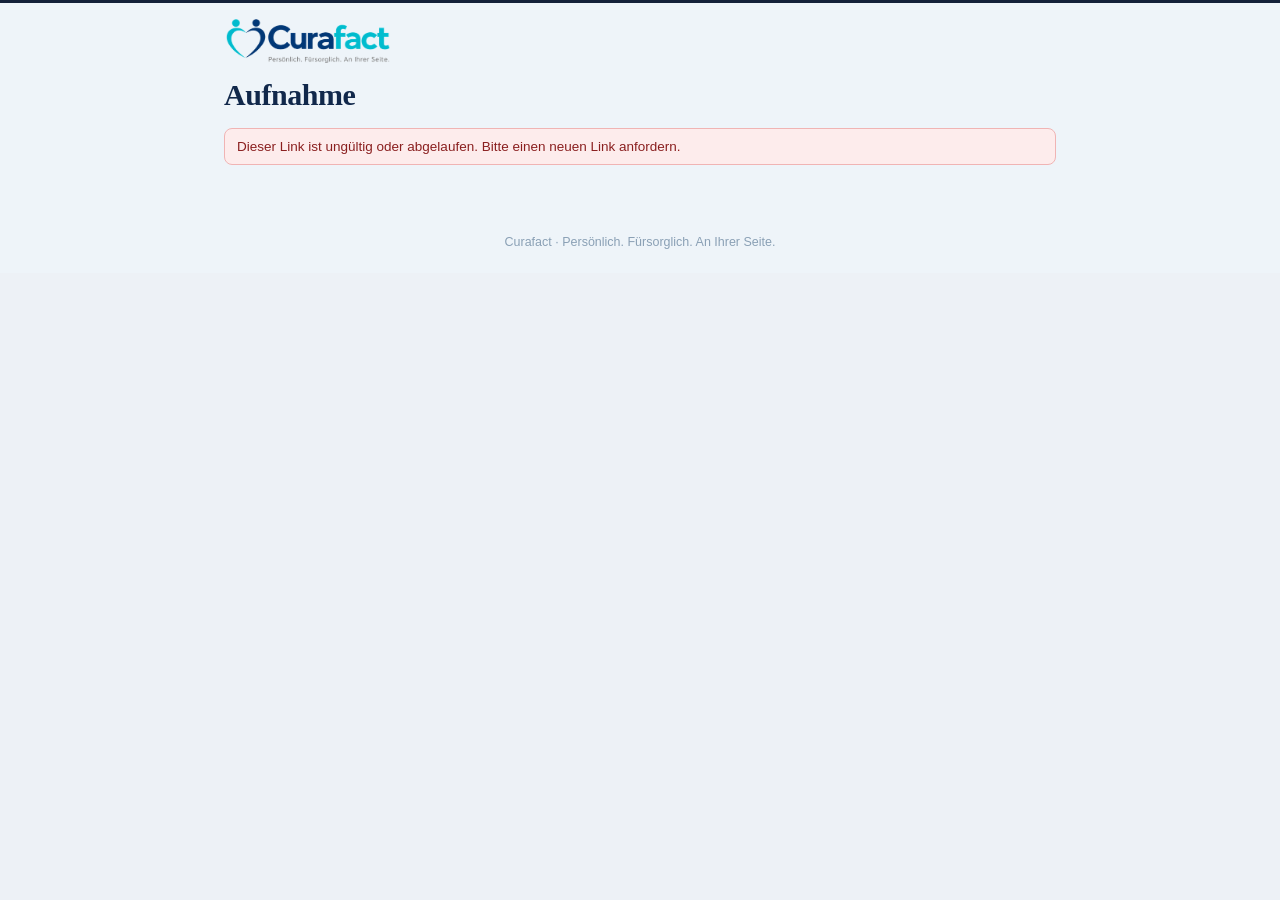
<file: intake.html>
<!doctype html><html lang="de"><head><meta charset="utf-8">
<meta name="viewport" content="width=device-width, initial-scale=1">
<title>Curafact – Aufnahme</title><link rel="stylesheet" href="cf.css?v=24"><style>.sammel .shareSlotBtn,.sammel .linkResult,.sammel #s5+p.mini{display:none!important}</style>
</head><body style="background:#eef4f9">
<div class="inBar"></div><div class="inHead"><img src="logo.png" alt="Curafact"></div>
<div class="inWrap">
  <h1 id="pageTitle">Aufnahme</h1>
  <p class="mini" id="pageSub" style="font-size:14.5px"></p>
  <div id="noSession" class="note noteBad hidden">Dieser Link ist ungültig oder abgelaufen. Bitte einen neuen Link anfordern.</div>

  <div id="mainForm" class="hidden">
    <p class="note hidden" id="sammelNote"></p>
    <p class="note hidden" id="prefillNote">Ein paar Angaben sind schon ausgefüllt – bitte prüfen und bei Bedarf korrigieren.</p>
    <div class="cfPanel kf" id="kfRoot">
      <div class="wizardSteps"><span data-jump="s1">1 Person</span><span data-jump="s2">2 Pflegegrad</span><span data-jump="s4">3 Pflegeperson</span><span data-jump="s5">4 Nachbarschaftshilfe</span><span data-jump="s6">5 Verhinderungspflege</span><span data-jump="s7">6 Notizen</span><span data-jump="s8">7 Unterschriften</span><span data-jump="s9">8 Berechnung</span></div>
      <h3 class="kfH" id="s1">1. Pflegebedürftige Person</h3><div id="boxPerson"></div>
      <div class="kfF" style="margin-top:10px"><label style="display:flex;gap:8px;align-items:center;font-size:14px;color:var(--text);font-weight:400"><input type="checkbox" id="rueckwirkend_beantragen"> Rückwirkend beantragen (rückwirkende Ansprüche prüfen und mit beantragen)</label></div>
      <h3 class="kfH" id="s2">2. Pflegegrad</h3><div id="boxPg"></div>
      <h3 class="kfH" id="s4">3. Pflegeperson <small>(gesetzliche Vertretung / bevollmächtigte Person, falls abweichend)</small></h3>
      <div class="kfF"><label style="display:flex;gap:8px;align-items:center;font-size:14px;color:var(--text);font-weight:400"><input type="checkbox" id="person_same_addr"> Gleiche Anschrift wie pflegebedürftige Person</label></div>
      <div id="boxPflegeperson" style="margin-top:8px"></div>
      <h3 class="kfH" id="s5">4. Nachbarschaftshilfe</h3>
      <p class="mini" style="margin-top:0">Trag ein, was du weißt. Möchte die Person es lieber selbst ausfüllen (inkl. eigener Unterschrift), erzeuge in der jeweiligen Person einen Link – deine Angaben werden übernommen und können dort noch korrigiert werden.</p>
      <div id="helperSlots"></div><div class="actions" style="margin-top:8px"><button type="button" id="addHelperSlotBtn">+ weitere Nachbarschaftshilfe</button></div>
      <h3 class="kfH" id="s6">5. Verhinderungspflege / Kurzzeitpflege <small>– je Jahr</small></h3><div id="boxVp"></div>
      <h3 class="kfH" id="s7">6. Zusätzliche Notizen / Informationen</h3>
      <div class="kfF"><textarea id="anmerkungen" rows="3" placeholder="z. B. Notizen vom Aufnahmebogen, Sonstiges, das wir wissen sollten (optional)"></textarea></div>
      <h3 class="kfH" id="s8">7. Unterschriften</h3>
      <div class="kfBox"><div class="kfBoxHead"><strong>Unterschrift pflegebedürftige Person / Pflegeperson</strong></div>
        <div class="sigFileRow"><button type="button" id="sigfilebtn_main">Datei wählen</button><input type="file" accept="image/*" id="sigfile_main" class="hidden"><span class="fileStatusStyle" id="sigfilestatus_main">Keine Datei ausgewählt</span></div>
        <img id="sigpreview_main" class="sigPreviewImg hidden"><div class="sigArea"><canvas id="sig_main"></canvas></div>
        <div class="sigbar"><button type="button" id="sigclear_main">Löschen</button></div></div>
      <div id="helperSigs"></div>
      <h3 class="kfH" id="s9">8. Berechnung</h3>
      <p class="mini" style="margin-top:0">Zeigt auf Basis der Angaben oben, was zukünftig laufend möglich ist und – falls gewünscht – was rückwirkend beantragt werden kann.</p>
      <div class="actions"><label style="display:flex;align-items:center"><input type="checkbox" id="calc_rueck">Rückwirkend</label><label style="display:flex;align-items:center"><input type="checkbox" id="calc_par" checked>Rechtsgrundlagen (§)</label><button type="button" id="calcShowBtn">Berechnung anzeigen</button></div>
      <div id="calcResult"></div>
    </div>
    <button type="button" class="primaryBtn" id="submitBtn">Absenden</button><div id="msg"></div>
  </div>

  <div id="helperForm" class="hidden">
    <div class="cfPanel kf">
      <h3 class="kfH">Angaben zur Nachbarschaftshilfe</h3>
      <p class="note hidden" id="helperPrefillNote">Ein paar Angaben sind schon ausgefüllt – bitte prüfen und bei Bedarf korrigieren.</p>
      <div class="kfGrid">
        <div class="kfF" style="grid-column:span 12"><label for="hilfe_name">Name, Vorname</label><input id="hilfe_name"></div>
        <div class="kfF" style="grid-column:span 12"><label for="hilfe_anschrift">Anschrift (Straße, PLZ, Ort)</label><input id="hilfe_anschrift"></div>
        <div class="kfF" style="grid-column:span 6"><label for="hilfe_geburtsdatum">Geburtsdatum (TT.MM.JJJJ)</label><input id="hilfe_geburtsdatum" class="dt" inputmode="numeric" placeholder="TT.MM.JJJJ"></div>
        <div class="kfF" style="grid-column:span 6"><label for="hilfe_telefon">Telefon</label><input id="hilfe_telefon" type="tel"></div>
      </div>
      <h3 class="kfH">Unterschrift</h3>
      <div class="kfBox"><div class="sigFileRow"><button type="button" id="sigfilebtn_helper">Datei wählen</button><input type="file" accept="image/*" id="sigfile_helper" class="hidden"><span class="fileStatusStyle" id="sigfilestatus_helper">Keine Datei ausgewählt</span></div>
        <img id="sigpreview_helper" class="sigPreviewImg hidden"><div class="sigArea"><canvas id="sig_helper"></canvas></div><div class="sigbar"><button type="button" id="sigclear_helper">Löschen</button></div></div>
    </div>
    <button type="button" class="primaryBtn" id="submitHelperBtn">Absenden</button><div id="msgHelper"></div>
  </div>
</div>
<div class="cffoot">Curafact · Persönlich. Fürsorglich. An Ihrer Seite.</div>

<script src="kfc.js?v=4"></script><script src="cf-calc.js?v=20"></script><script src="cf-form.js?v=18"></script><script src="cf-sigpad.js?v=1"></script><script src="cf-sig.js?v=17"></script>
<script>
var API='https://nhxofktmsawvjrzngzft.supabase.co/functions/v1',KEY='sb_publishable_lqh2IU2DmT0NRQssFY3R3w_gnKvMRbK';
if(/[?&]embed=1/.test(location.search))document.documentElement.classList.add('embed');
var params=new URLSearchParams(location.search),ROLE=params.get('role')||'main',SESSION=params.get('s')||'',LABEL=params.get('l')||'',HKEY=params.get('k')||'',HIDX=parseInt(params.get('h'))||1;
function $(id){return document.getElementById(id)}
var esc=CFC.esc;
/* ISO (JJJJ-MM-TT) -> TT.MM.JJJJ; alles andere unverändert */
function toDe(v){var m=String(v||'').match(/^(\d{4})-(\d{2})-(\d{2})$/);return m?m[3]+'.'+m[2]+'.'+m[1]:String(v||'')}
function dtFeld(id,label,wert,span){return '<div class="kfF" style="grid-column:span '+span+'"><label for="'+id+'">'+label+'</label><input id="'+id+'" class="dt" inputmode="numeric" placeholder="TT.MM.JJJJ" value="'+esc(wert||'')+'"></div>'}
/* Datumsfelder beim Verlassen prüfen und vollständig ausschreiben (z. B. 5.3.52 -> 05.03.1952 wird NICHT geraten: zweistellige Jahre -> 20xx) */
document.addEventListener('focusout',function(e){
  var el=e.target;if(!el.classList||!el.classList.contains('dt'))return;
  var t=el.value.trim();if(!t){el.classList.remove('ungueltig');return}
  var d=KFC.parse(t,false);
  if(d&&/^\d{1,2}\.\d{1,2}\.\d{4}$/.test(t.replace(/[\/\-]/g,'.'))){el.value=KFC.fmt(d);el.classList.remove('ungueltig')}
  else if(d){el.value=KFC.fmt(d);el.classList.remove('ungueltig')}
  else el.classList.add('ungueltig');
});
/* Pflegegrad-Datumsfelder: nur prüfen und markieren (Monat/Jahr bleibt wie eingegeben) */
document.addEventListener('focusout',function(e){
  var el=e.target;if(!el.classList)return;
  if(!(el.id==='kf_pg_seit'||el.id==='kf_pg_bis'||el.classList.contains('kfPgFVon')||el.classList.contains('kfPgFBis')))return;
  var t=el.value.trim();if(!t){el.classList.remove('ungueltig');return}
  if(KFC.parse(t,false))el.classList.remove('ungueltig');else el.classList.add('ungueltig');
});
/* Punkte-Automatik für alle Datumsfelder: siehe kfc.js (KFC.datumPunkte) */
function setzeSeite(titel,sub){$('pageTitle').textContent=titel;$('pageSub').textContent=sub||''}

/* ---------- Nachbarschaftshilfe ---------- */
var helperSigs={},helperCount=0;
function shareOrCopy(url,btn){
  if(navigator.share)navigator.share({title:'Curafact Nachbarschaftshilfe',text:'Bitte kurz prüfen, ergänzen und unterschreiben:',url:url}).catch(function(){});
  else if(navigator.clipboard)navigator.clipboard.writeText(url).then(function(){btn.textContent='Kopiert!';setTimeout(function(){btn.textContent='Teilen'},1500)});
}
function addHelperSlot(pre){
  pre=pre||{};helperCount++;var n=helperCount;
  var slot=document.createElement('div');slot.className='helperSlot';slot.dataset.n=n;
  slot.innerHTML='<div class="slotHead"><strong>'+n+'. Nachbarschaftshilfe</strong>'+(n>1?'<button type="button" class="kfX removeSlotBtn" title="Entfernen">&times;</button>':'')+'</div>'+
    '<div class="kfGrid"><div class="kfF" style="grid-column:span 12"><label>Name, Vorname</label><input id="h'+n+'_name" value="'+esc(pre.name||'')+'"></div>'+
    '<div class="kfF" style="grid-column:span 12"><label>Anschrift (Straße, PLZ, Ort)</label><input id="h'+n+'_anschrift" value="'+esc(pre.anschrift||'')+'"></div>'+
    dtFeld('h'+n+'_geburtsdatum','Geburtsdatum (TT.MM.JJJJ)',toDe(pre.geburtsdatum),6)+
    '<div class="kfF" style="grid-column:span 6"><label>Telefon</label><input id="h'+n+'_telefon" type="tel" value="'+esc(pre.telefon||'')+'"></div></div>'+
    '<div style="margin-top:12px"><button type="button" class="shareSlotBtn">Link an diese Person senden (mit meinen Angaben vorausgefüllt)</button></div><div class="linkResult" id="linkresult_h'+n+'"></div><div class="note hidden helperOk" style="margin-top:8px"></div>';
  var sigHtml='<div class="sigArea" style="margin-top:12px">'+'<div class="sigFileRow" style="margin-top:6px"><button type="button" id="sigfilebtn_h'+n+'">Datei wählen</button><input type="file" accept="image/*" id="sigfile_h'+n+'" class="hidden"><span class="fileStatusStyle" id="sigfilestatus_h'+n+'">Keine Datei ausgewählt</span></div>'+'<img id="sigpreview_h'+n+'" class="sigPreviewImg hidden"><canvas id="sig_h'+n+'"></canvas><div class="sigbar"><button type="button" id="sigclear_h'+n+'">Löschen</button></div></div>';
  var sigBox=document.createElement('div');sigBox.className='kfBox';sigBox.dataset.n=n;
  sigBox.innerHTML='<div class="kfBoxHead"><strong>Unterschrift '+n+'. Nachbarschaftshilfe</strong></div>'+sigHtml;
  $('helperSigs').appendChild(sigBox);
  $('helperSlots').appendChild(slot);
  helperSigs[n]=setupSigInput('h'+n);
  if(pre.sig_dataurl)helperSigs[n].setDataUrl(pre.sig_dataurl);
  var rm=slot.querySelector('.removeSlotBtn');if(rm)rm.onclick=function(){slot.remove();sigBox.remove();delete helperSigs[n]};
  slot.querySelector('.shareSlotBtn').onclick=function(){
    var mainName=($('f_pflege_name').value||'').trim();
    var url=location.origin+location.pathname+'?role=helper&s='+encodeURIComponent(SESSION)+(HKEY?'&k='+encodeURIComponent(HKEY):'')+'&h='+n+'&l='+encodeURIComponent('Nachbarschaftshilfe'+(mainName?(' für '+mainName):''))+
      '&pn='+encodeURIComponent($('h'+n+'_name').value)+'&pa='+encodeURIComponent($('h'+n+'_anschrift').value)+'&pg='+encodeURIComponent($('h'+n+'_geburtsdatum').value)+'&pt='+encodeURIComponent($('h'+n+'_telefon').value);
    var box=$('linkresult_h'+n);
    box.innerHTML='<div class="linkbox">'+esc(url)+'</div><div class="actions"><button type="button" class="primaryBtn shareBtn">Teilen</button><button type="button" class="copyBtn">Kopieren</button></div>';
    box.querySelector('.shareBtn').onclick=function(e){shareOrCopy(url,e.target)};
    box.querySelector('.copyBtn').onclick=function(e){if(navigator.clipboard)navigator.clipboard.writeText(url);e.target.textContent='Kopiert!';setTimeout(function(){e.target.textContent='Kopieren'},1500)};
    starteHelferPolling();
  };
}

/* ---------- Angaben der Nachbarschaftshilfen live übernehmen ---------- */
var helperStand={},pollTimer=null;
async function pruefeHelfer(){
  if(document.hidden||!SESSION||SAMMEL)return;
  try{
    var res=await fetch(API+'/studio-api',{method:'POST',headers:{'Content-Type':'application/json',apikey:KEY},body:JSON.stringify({action:'intake_session_get',session:SESSION,k:HKEY,helpers:true})});
    var r=await res.json();if(!r.ok||!r.helpers)return;
    r.helpers.forEach(function(h){
      var n=Math.max(1,parseInt(h.index)||1);
      if(helperStand[n]===h.submitted_at)return;
      while(helperCount<n)addHelperSlot();
      var slot=document.querySelector('.helperSlot[data-n="'+n+'"]');if(!slot)return;
      helperStand[n]=h.submitted_at;
      var d=h.data||{};
      function setze(id,v){var e=$(id);if(e&&v!==undefined&&v!==null&&String(v)!=='')e.value=v}
      setze('h'+n+'_name',d.hilfe_name);setze('h'+n+'_anschrift',d.hilfe_anschrift);setze('h'+n+'_geburtsdatum',toDe(d.hilfe_geburtsdatum));setze('h'+n+'_telefon',d.hilfe_telefon);
      if(h.dataurl&&helperSigs[n])helperSigs[n].setDataUrl(h.dataurl);
      var ok=slot.querySelector('.helperOk');ok.textContent='✓ Von der Person selbst ausgefüllt und unterschrieben'+(h.submitted_at?(' ('+new Date(h.submitted_at).toLocaleTimeString('de-DE',{hour:'2-digit',minute:'2-digit'})+' Uhr)'):'')+'.';ok.classList.remove('hidden');
    });
  }catch(e){}
}
function starteHelferPolling(){if(!pollTimer){pollTimer=setInterval(pruefeHelfer,6000)}pruefeHelfer()}

/* ---------- Absenden ---------- */
async function senden(body){
  var res=await fetch(API+'/submit',{method:'POST',headers:{'Content-Type':'application/json'},body:JSON.stringify(body)});
  var j=null;try{j=await res.json()}catch(e){j={ok:false}}
  return {ok:res.ok&&j&&j.ok,status:res.status,neu_session:j&&j.neu_session,anzahl:j&&j.anzahl,message:j&&j.message};
}
var vorbelegung={};
function sammle(){
  var root=$('kfRoot'),data=CFForm.collect(root,vorbelegung);
  data.rueckwirkend_beantragen=$('rueckwirkend_beantragen').checked;
  data.person_same_addr=$('person_same_addr').checked;
  data.anmerkungen=$('anmerkungen').value;
  data.nachbarschaftshilfen=[];
  Object.keys(helperSigs).forEach(function(n){
    var nm=$('h'+n+'_name');if(!nm)return;
    data.nachbarschaftshilfen.push({index:+n,hilfe_name:nm.value,hilfe_anschrift:$('h'+n+'_anschrift').value,hilfe_geburtsdatum:$('h'+n+'_geburtsdatum').value,hilfe_telefon:$('h'+n+'_telefon').value,hilfe_sig_dataurl:helperSigs[n].getDataUrl()});
  });
  data.nachbarschaftshilfen=data.nachbarschaftshilfen.filter(function(h){return h.hilfe_name.trim()||h.hilfe_anschrift.trim()||h.hilfe_sig_dataurl});
  ['pflege_sig_dataurl'].forEach(function(k){delete data[k]});
  return data;
}

/* Zwischenstand automatisch sichern (Entwurf): nichts geht verloren, wenn die Seite zugeht; ein abgeschicktes Formular wird nie überschrieben */
var abgeschickt=false,entwurfTimer=null,entwurfLetzter='',SAMMEL=false;
function entwurfPlanen(){
  if(abgeschickt||!SESSION||SAMMEL)return;
  clearTimeout(entwurfTimer);
  entwurfTimer=setTimeout(async function(){
    try{
      if(abgeschickt||!$('f_pflege_name'))return;
      var d=sammle(),sig=window.mainSig?window.mainSig.getDataUrl():'';
      var hat=(d.pflege_name||'').trim()||(d.pflege_anschrift||'').trim()||(d.pflege_kvnr||'').trim();
      if(!hat)return;
      var stand=JSON.stringify([d,sig.length]);
      if(stand===entwurfLetzter)return;
      var r=await senden({type:'intake',session:SESSION,role:'main',data:d,dataurl:sig,draft:true});
      if(r.ok&&!abgeschickt){entwurfLetzter=stand;var m=$('msg');if(m&&!m.textContent)m.textContent='Zwischenstand gespeichert.';setTimeout(function(){var m2=$('msg');if(m2&&m2.textContent==='Zwischenstand gespeichert.')m2.textContent=''},2500)}
    }catch(e){}
  },7000);
}
function startMain(){
  $('mainForm').classList.remove('hidden');
  ['input','change','pointerup'].forEach(function(ev){$('mainForm').addEventListener(ev,entwurfPlanen)});
  setzeSeite(LABEL?('Aufnahme – '+LABEL):'Aufnahme','Bitte die Felder ausfüllen, die du zum jetzigen Zeitpunkt weißt – der Rest kann leer bleiben.');
  var d={};
  $('boxPerson').innerHTML='<div class="kfGrid">'+
    '<div class="kfF" style="grid-column:span 8"><label for="f_pflege_name">Name, Vorname</label><input id="f_pflege_name"></div>'+dtFeld('f_pflege_geburtsdatum','Geburtsdatum (TT.MM.JJJJ)','',4)+
    '<div class="kfF" style="grid-column:span 8"><label for="f_pflege_anschrift">Anschrift (Straße, PLZ, Ort)</label><input id="f_pflege_anschrift"></div><div class="kfF" style="grid-column:span 4"><label for="f_pflege_telefon">Telefon</label><input id="f_pflege_telefon" type="tel"></div>'+
    '<div class="kfF" style="grid-column:span 6"><label for="f_pflege_kasse">Pflegekasse</label><input id="f_pflege_kasse"></div><div class="kfF" style="grid-column:span 6"><label for="f_pflege_kvnr">Versichertennummer</label><input id="f_pflege_kvnr"></div></div>';
  $('boxPflegeperson').innerHTML='<div class="kfGrid">'+
    '<div class="kfF" style="grid-column:span 6"><label for="f_person_name">Name, Vorname</label><input id="f_person_name"></div>'+dtFeld('f_person_geburtsdatum','Geburtsdatum (TT.MM.JJJJ)','',6)+
    '<div class="kfF" style="grid-column:span 8"><label for="f_person_anschrift">Anschrift (Straße, PLZ, Ort)</label><input id="f_person_anschrift"></div><div class="kfF" style="grid-column:span 4"><label for="f_person_verhaeltnis">Verhältnis (z. B. Ehefrau, Sohn)</label><input id="f_person_verhaeltnis"></div></div>';
  baueAbschnitte(d);
  window.mainSig=setupSigInput('main');
  addHelperSlot();
  $('addHelperSlotBtn').onclick=function(){addHelperSlot()};
  $('person_same_addr').onchange=function(e){var a=$('f_person_anschrift');if(e.target.checked){a.value=$('f_pflege_anschrift').value;a.disabled=true}else a.disabled=false};
  $('f_pflege_anschrift').addEventListener('input',function(){if($('person_same_addr').checked)$('f_person_anschrift').value=this.value});
  document.querySelectorAll('.wizardSteps [data-jump]').forEach(function(s){s.onclick=function(){var t=$(s.dataset.jump);if(t)t.scrollIntoView({behavior:'smooth',block:'start'})}});
  $('calcShowBtn').onclick=function(){var d2=sammle();$('calcResult').innerHTML=CFC.nachweisHtml(d2,$('calc_rueck').checked,$('calc_par').checked)};
  $('submitBtn').onclick=async function(){
    var msg=$('msg');
    if(!$('f_pflege_name').value.trim()){msg.textContent='Bitte mindestens den Namen eintragen.';return}
    if(!SESSION){msg.textContent='Ungültiger Link (keine Sitzung).';return}
    var bad=document.querySelector('input.ungueltig');if(bad&&!confirm('Ein Datum sieht ungültig aus ('+(bad.value||'leer')+'). Wirklich so senden? Bei „Abbrechen“ kannst du es noch korrigieren.'))return;
    msg.textContent='Wird gesendet …';$('submitBtn').disabled=true;
    var r=await senden({type:'intake',session:SESSION,role:'main',data:sammle(),dataurl:window.mainSig.getDataUrl()}).catch(function(){return {ok:false,status:0}});
    if(r.ok&&r.neu_session){abgeschickt=true;sammelErfolg(r.anzahl,($('f_pflege_name').value||'').trim())}
    else if(r.ok){abgeschickt=true;msg.textContent='Danke! Die Angaben wurden übertragen. Dieses Fenster kann geschlossen werden.'}
    else{msg.textContent=(r.message&&r.status>=400&&r.status!==500?r.message+' ':'')+'Fehler beim Senden ('+r.status+'). '+(r.status===410||r.status===429?'':'Bitte noch einmal versuchen.');$('submitBtn').disabled=!!(r.status===410||r.status===429)}
  };
}
/* ---------- Sammel-Link: mehrere Personen über denselben Link ---------- */
function sammelErfolg(anzahl,name){
  var n=0;try{n=parseInt(sessionStorage.getItem('cf_sammel_'+SESSION))||0}catch(e){}
  n=Math.max(n+1,anzahl||0);try{sessionStorage.setItem('cf_sammel_'+SESSION,String(n))}catch(e){}
  var main=$('mainForm');
  main.innerHTML='<div class="kfBox" style="text-align:center;padding:26px 18px"><h2 style="margin:0 0 8px">Gespeichert ✓</h2>'+
    '<p style="margin:0 0 6px">'+(name?('<b>'+esc(name)+'</b> wurde gespeichert.'):'Die Angaben wurden gespeichert.')+'</p>'+
    '<p class="mini" style="margin:0 0 18px">Bisher erfasst mit diesem Link: '+n+'</p>'+
    '<div class="actions" style="justify-content:center"><button type="button" class="primaryBtn" id="sammelNext">Nächste Person erfassen</button></div>'+
    '<p class="mini" style="margin:16px 0 0">Bist du fertig? Dann kannst du dieses Fenster einfach schließen.</p></div>';
  $('sammelNext').onclick=function(){location.replace(location.href.split('#')[0])};
  window.scrollTo(0,0);
}
function sammelAktiv(abgelaufen){
  SAMMEL=true;document.documentElement.classList.add('sammel');
  var n=0;try{n=parseInt(sessionStorage.getItem('cf_sammel_'+SESSION))||0}catch(e){}
  var note=$('sammelNote');
  if(abgelaufen){note.textContent='Dieser Sammel-Link ist abgelaufen. Bitte einen neuen Link anfordern.';note.classList.remove('hidden');$('submitBtn').disabled=true;return}
  note.textContent='Sammel-Link: Nach dem Absenden kannst du direkt die nächste Person erfassen'+(n?(' (bisher '+n+' erfasst)'):'')+'.';
  note.classList.remove('hidden');
}
function baueAbschnitte(d){
  var pg=CFForm.pflegegradHtml(d);
  $('boxPg').innerHTML=pg.html;$('boxVp').innerHTML=CFForm.vpHtml(d);
  CFForm.bind($('kfRoot'));
}
function fuelle(c){
  /* Vorbelegung aus Studio/Web (bestehender Kunde) */
  var map={pflege_name:c.pflege_name,pflege_anschrift:c.pflege_anschrift,pflege_geburtsdatum:toDe(c.pflege_geburtsdatum),pflege_kvnr:c.pflege_kvnr,pflege_kasse:c.pflege_kasse,pflege_telefon:c.pflege_telefon,person_name:c.person_name,person_anschrift:c.person_anschrift,person_geburtsdatum:toDe(c.person_geburtsdatum),person_verhaeltnis:c.person_verhaeltnis};
  Object.keys(map).forEach(function(k){if(map[k]&&$('f_'+k))$('f_'+k).value=map[k]});
  var pgs=(Array.isArray(c.pflegegrade)?c.pflegegrade:(Array.isArray(c.pflegegrad)?c.pflegegrad:[])).map(function(p){return {stufe:p.stufe,von:toDe(p.von),bis:toDe(p.bis),fortlaufend:!!p.fortlaufend,entlastung_genommen:!!p.entlastung_genommen}});
  vorbelegung={pflegegrade:pgs,entlastung_jahre:c.entlastung_jahre||{},verhinderungspflege:Array.isArray(c.verhinderungspflege)?c.verhinderungspflege:[]};
  if(pgs.length||Object.keys(vorbelegung.entlastung_jahre).length||vorbelegung.verhinderungspflege.length)baueAbschnitte(vorbelegung);
  if(Array.isArray(c.nachbarschaftshilfen)&&c.nachbarschaftshilfen.length){
    $('helperSlots').innerHTML='';helperCount=0;helperSigs={};
    c.nachbarschaftshilfen.forEach(function(h){addHelperSlot({name:h.name||h.hilfe_name,anschrift:h.anschrift||h.hilfe_anschrift,geburtsdatum:h.geburtsdatum||h.hilfe_geburtsdatum,telefon:h.telefon||h.hilfe_telefon,sig_dataurl:h.sig_dataurl||h.hilfe_sig_dataurl})});
  }
  if(c.pflege_sig_dataurl&&window.mainSig)window.mainSig.setDataUrl(c.pflege_sig_dataurl);
  $('prefillNote').classList.remove('hidden');
}

/* ---------- Helfer-Rolle ---------- */
function startHelper(){
  $('helperForm').classList.remove('hidden');
  setzeSeite('Nachbarschaftshilfe – Angaben',LABEL||'Bitte deine Daten eintragen und unterschreiben.');
  var pn=params.get('pn')||'',pa=params.get('pa')||'',pg=params.get('pg')||'',pt=params.get('pt')||'';
  if(pn||pa||pg||pt){$('hilfe_name').value=pn;$('hilfe_anschrift').value=pa;$('hilfe_geburtsdatum').value=toDe(pg);$('hilfe_telefon').value=pt;$('helperPrefillNote').classList.remove('hidden')}
  var sig=setupSigInput('helper');
  $('submitHelperBtn').onclick=async function(){
    var msg=$('msgHelper');
    if(!$('hilfe_name').value.trim()){msg.textContent='Bitte mindestens den Namen eintragen.';return}
    if(!sig.hasFn()){msg.textContent='Bitte unterschreiben oder eine Datei wählen.';return}
    msg.textContent='Wird gesendet …';$('submitHelperBtn').disabled=true;
    var data={hilfe_name:$('hilfe_name').value,hilfe_anschrift:$('hilfe_anschrift').value,hilfe_geburtsdatum:$('hilfe_geburtsdatum').value,hilfe_telefon:$('hilfe_telefon').value};
    var r=await senden({type:'intake',session:SESSION,role:'helper',index:HIDX,data:data,dataurl:sig.getDataUrl()}).catch(function(){return {ok:false,status:0}});
    if(r.ok)msg.textContent='Danke! Deine Angaben wurden übertragen. Dieses Fenster kann geschlossen werden.';
    else{msg.textContent='Fehler beim Senden ('+r.status+').';$('submitHelperBtn').disabled=false}
  };
}

/* ---------- Start ---------- */
(async function(){
  if(!SESSION){$('noSession').classList.remove('hidden');return}
  if(ROLE==='helper'){startHelper();return}
  startMain();
  /* Vorbelegung aus dem Rechner der Web-Ansicht (nur im eingebetteten Formular, einmalig) */
  if(document.documentElement.classList.contains('embed')){
    try{
      var vb=sessionStorage.getItem('cf_vorbelegung');sessionStorage.removeItem('cf_vorbelegung');
      if(vb){fuelle(JSON.parse(vb));$('prefillNote').textContent='Aus dem Rechner übernommen: Pflegegrade, Zeiträume und Verhinderungspflege. Bitte die übrigen Angaben ergänzen.';$('rueckwirkend_beantragen').checked=true}
    }catch(e){}
  }
  starteHelferPolling();
  try{
    var res=await fetch(API+'/studio-api',{method:'POST',headers:{'Content-Type':'application/json',apikey:KEY},body:JSON.stringify({action:'intake_session_get',session:SESSION,k:HKEY})});
    var r=await res.json();
    if(r.ok&&r.mehrfach)sammelAktiv(r.mehrfach_abgelaufen);
    if(r.ok&&r.customer)fuelle(r.customer);
    else if(res.status===404){$('mainForm').classList.add('hidden');$('noSession').classList.remove('hidden')}
  }catch(e){}
})();
</script></body></html>
</file>
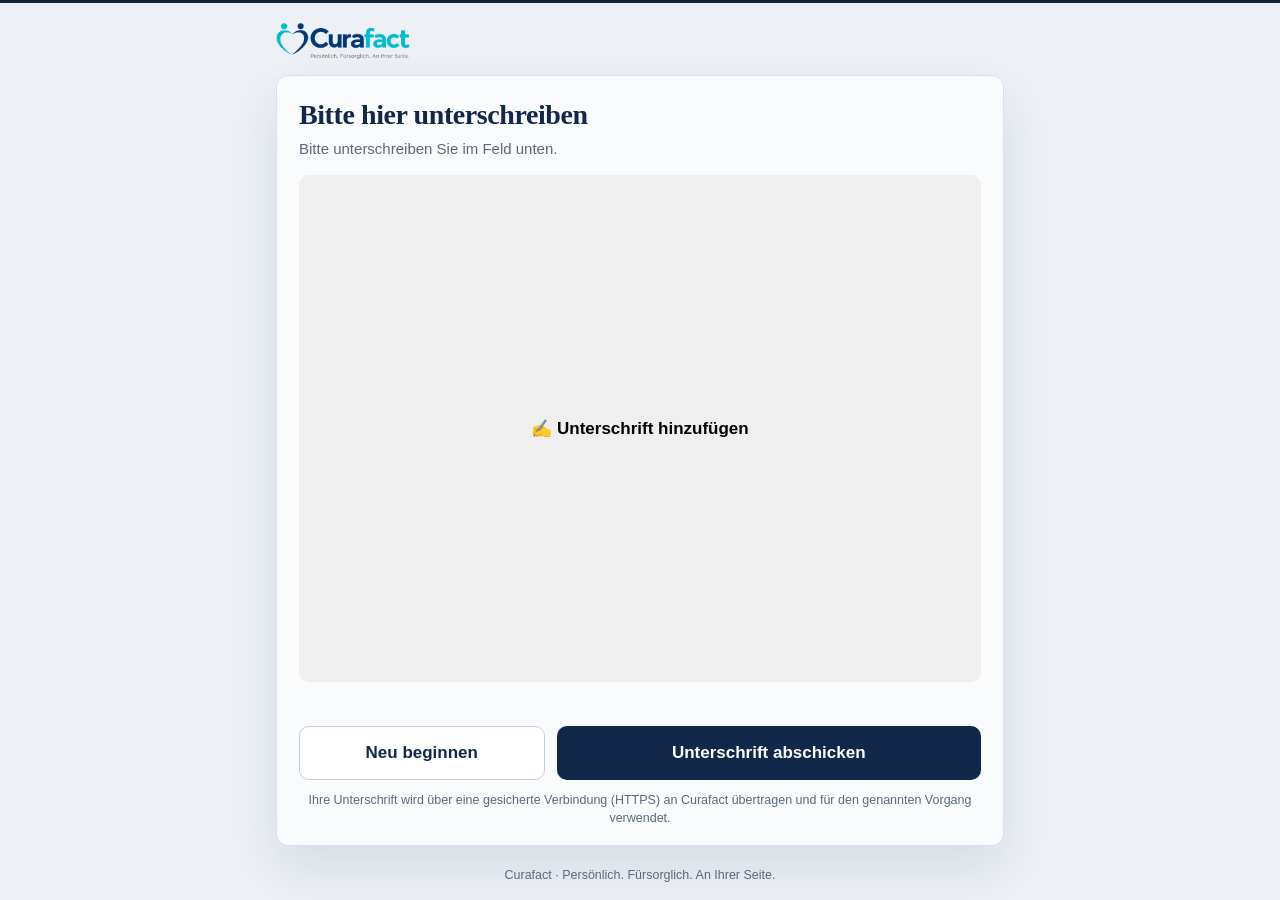
<file: unterschrift.html>
<!doctype html><html lang="de"><head><meta charset="utf-8">
<meta name="viewport" content="width=device-width, initial-scale=1, maximum-scale=1, user-scalable=no, viewport-fit=cover">
<meta name="theme-color" content="#16A9BA">
<title>Unterschrift – Curafact</title>
<style>
:root{--blue:#0E4A8B;--navy:#0F3F7A;--cyan:#16A9BA;--text:#16324f;--muted:#66788a;--line:#dbe7f0;--ok:#1a7f37}
*{box-sizing:border-box;-webkit-tap-highlight-color:transparent}
html,body{margin:0;min-height:100%;background:#eef4f9;color:var(--text);font-family:-apple-system,BlinkMacSystemFont,"SF Pro Text","Helvetica Neue",Arial,sans-serif;-webkit-text-size-adjust:100%}
body{display:flex;flex-direction:column;min-height:100vh;min-height:100dvh}
.bar0{height:6px;background:var(--cyan);flex:none}
.top{display:flex;align-items:center;justify-content:center;padding:18px 16px 6px;flex:none}
.top img{height:38px;width:auto;display:block}
main{flex:1;display:flex;flex-direction:column;width:100%;max-width:760px;margin:0 auto;padding:8px 16px 16px;min-height:0}
.card{background:#fff;border:1px solid var(--line);border-radius:22px;box-shadow:0 18px 46px rgba(14,74,139,.12);padding:22px 22px 18px;display:flex;flex-direction:column;flex:1;min-height:0}
h1{margin:0;font-size:24px;line-height:1.2;color:var(--navy);letter-spacing:-.01em}
.for{margin:6px 0 16px;color:var(--muted);font-size:15px;line-height:1.4}
.for b{color:var(--text)}
.pad{position:relative;flex:1;min-height:210px;max-height:620px;border:1.5px solid #c9d9e8;border-radius:16px;background:#fff;overflow:hidden;touch-action:none;box-shadow:inset 0 1px 3px rgba(14,74,139,.06)}
.pad canvas{position:absolute;inset:0;width:100%;height:100%;display:block;touch-action:none;cursor:crosshair}
.guide{position:absolute;left:22px;right:22px;bottom:34%;border-bottom:1.5px dashed #b6c8da;pointer-events:none}
.guide span{position:absolute;left:0;bottom:4px;font-size:22px;color:#9db3c9;line-height:1}
.hint{position:absolute;left:0;right:0;top:calc(66% + 12px);text-align:center;color:#9db3c9;font-size:14px;pointer-events:none;transition:opacity .2s}
.pad.has .hint,.pad.has .guide span{opacity:0}
#msg{min-height:22px;margin:12px 2px 0;font-size:14px;font-weight:600;color:var(--muted);text-align:center}
#msg.err{color:#b3261e}
.actions{display:flex;gap:12px;margin-top:10px}
button{font:inherit;border:0;border-radius:14px;padding:16px 18px;font-size:17px;font-weight:700;cursor:pointer;flex:1;transition:transform .05s,opacity .2s}
button:active{transform:scale(.98)}
button:disabled{opacity:.5;cursor:default}
.ghost{background:#f1f6fb;color:var(--blue);border:1.5px solid var(--line);flex:0 0 36%}
.primary{background:linear-gradient(180deg,#1659a5,#0E4A8B);color:#fff;box-shadow:0 8px 20px rgba(14,74,139,.28)}
.legal{margin:12px 4px 0;font-size:12.5px;line-height:1.4;color:var(--muted);text-align:center}
footer{flex:none;text-align:center;padding:6px 16px 18px;color:#8aa0b5;font-size:12.5px}
.done{display:none;text-align:center;padding:40px 10px 30px}
.done .ico{width:84px;height:84px;border-radius:50%;background:#e8f7ee;color:var(--ok);display:flex;align-items:center;justify-content:center;margin:0 auto 18px;font-size:46px;font-weight:800}
.done h2{margin:0 0 8px;font-size:26px;color:var(--navy)}
.done p{margin:0;color:var(--muted);font-size:16px;line-height:1.5}
.form{display:flex;flex-direction:column;flex:1;min-height:0}.finished .form{display:none}.finished .done{display:block}
@media (max-height:520px) and (orientation:landscape){.top{padding:8px 16px 2px}.top img{height:26px}h1{font-size:19px}.for{margin:2px 0 8px;font-size:13px}.card{padding:12px 16px}.pad{min-height:120px}.hint{display:none}button{padding:11px 14px;font-size:15px}.legal{display:none}footer{display:none}}
</style></head><body>
<div class="bar0"></div>
<div class="top"><img src="[data-uri]" alt="Curafact"></div>
<main><div class="card" id="card">
 <div class="form">
  <h1>Bitte hier unterschreiben</h1>
  <p class="for" id="lbl">Bitte unterschreiben Sie im Feld unten.</p>
  <div class="pad" id="pad" style="display:none"><canvas id="c"></canvas><div class="guide"><span>✕</span></div><div class="hint">Mit dem Finger oder einem Stift unterschreiben</div></div>
  <button type="button" class="sigOpenBtn" id="sigBtn">✍ Unterschrift hinzufügen</button>
  <div id="sigPrevBox" style="display:none;margin-top:10px;background:#fff;border:1.5px solid #c9d9e8;border-radius:14px;padding:10px;text-align:center"><img id="sigPrev" alt="Ihre Unterschrift" style="max-width:100%;max-height:150px"></div>
  <div id="msg" role="status" aria-live="polite"></div>
  <div class="actions"><button id="clearBtn" class="ghost" type="button">Neu beginnen</button><button id="okBtn" class="primary" type="button">Unterschrift abschicken</button></div>
  <p class="legal">Ihre Unterschrift wird über eine gesicherte Verbindung (HTTPS) an Curafact übertragen und für den genannten Vorgang verwendet.</p>
 </div>
 <div class="done" role="status"><div class="ico">✓</div><h2>Vielen Dank!</h2><p>Ihre Unterschrift wurde übertragen.<br>Sie können dieses Fenster jetzt schließen.</p></div>
</div></main>
<footer>Curafact · Persönlich. Fürsorglich. An Ihrer Seite.</footer>
<script src="cf-sigpad.js?v=1"></script>
<script>
const SUBMIT_URL='https://nhxofktmsawvjrzngzft.supabase.co/functions/v1/submit';
const params=new URLSearchParams(location.search);
const TOKEN=params.get('t')||'',LABEL=params.get('l')||'';
if(LABEL){const l=document.getElementById('lbl');l.innerHTML='Für: <b></b>';l.querySelector('b').textContent=LABEL}
const c=document.getElementById('c'),ctx=c.getContext('2d'),pad=document.getElementById('pad'),msgEl=document.getElementById('msg');
function sizeCanvas(){const r=c.getBoundingClientRect();const d=Math.max(2,window.devicePixelRatio||2);c.width=Math.round(r.width*d);c.height=Math.round(r.height*d)}
sizeCanvas();
let has=false;
/* Glatte Unterschrift: Pointer-Events (Finger, Apple Pencil, Maus), Strichbreite nach Druck bzw. Geschwindigkeit, Kurvenglättung */
function attachSmoothPen(canvas,opts){
  opts=opts||{};
  var ctx=canvas.getContext('2d'),pts=[],lastW=0,drawing=false,id=null;
  canvas.style.touchAction='none';
  function unit(){var r=canvas.getBoundingClientRect();return r.width?canvas.width/r.width:1}
  function pos(e){var r=canvas.getBoundingClientRect();return {x:(e.clientX-r.left)*(canvas.width/r.width),y:(e.clientY-r.top)*(canvas.height/r.height),t:e.timeStamp||Date.now(),p:(e.pointerType==='pen'&&e.pressure>0)?e.pressure:null}}
  function mid(a,b){return {x:(a.x+b.x)/2,y:(a.y+b.y)/2}}
  function style(){ctx.lineCap='round';ctx.lineJoin='round';ctx.strokeStyle=opts.color||'#0b1f3a';ctx.fillStyle=ctx.strokeStyle}
  function widthFor(p0,p1){
    var u=unit(),minW=1.3*u,maxW=3.4*u;
    if(p1.p!=null)return minW+(maxW-minW)*Math.min(1,p1.p*1.2);
    var dt=Math.max(1,p1.t-p0.t),v=Math.hypot(p1.x-p0.x,p1.y-p0.y)/dt/u; /* sichtbare px pro ms */
    return maxW-(maxW-minW)*Math.min(1,v/2.4);
  }
  function seg(){
    var n=pts.length;if(n<2)return;
    var p0=pts[n-2],p1=pts[n-1],w=widthFor(p0,p1);
    lastW=lastW?lastW*0.7+w*0.3:w;
    var m0=n>2?mid(pts[n-3],p0):p0,m1=mid(p0,p1);
    ctx.lineWidth=lastW;ctx.beginPath();ctx.moveTo(m0.x,m0.y);ctx.quadraticCurveTo(p0.x,p0.y,m1.x,m1.y);ctx.stroke();
  }
  function down(e){
    if(e.pointerType==='mouse'&&e.button!==0)return;
    if(opts.beforeDraw)opts.beforeDraw();drawing=true;id=e.pointerId;pts=[];lastW=0;style();
    try{canvas.setPointerCapture(id)}catch(x){}
    var p=pos(e);pts.push(p);
    if(opts.onStart)opts.onStart();
    e.preventDefault();
  }
  function move(e){
    if(!drawing||e.pointerId!==id)return;
    var list=(e.getCoalescedEvents&&e.getCoalescedEvents())||[];if(!list.length)list=[e];
    for(var i=0;i<list.length;i++){pts.push(pos(list[i]));seg()}
    e.preventDefault();
  }
  function up(e){
    if(!drawing||(e&&e.pointerId!==id))return;
    drawing=false;
    if(pts.length===1){style();ctx.beginPath();ctx.arc(pts[0].x,pts[0].y,Math.max(1,1.6*unit()),0,Math.PI*2);ctx.fill()}
    else if(pts.length>1){var a=pts[pts.length-2],b=pts[pts.length-1],m=mid(a,b);ctx.lineWidth=lastW||1.8*unit();ctx.beginPath();ctx.moveTo(m.x,m.y);ctx.lineTo(b.x,b.y);ctx.stroke()}
    pts=[];
    if(opts.onEnd)opts.onEnd();
  }
  canvas.addEventListener('pointerdown',down);
  canvas.addEventListener('pointermove',move);
  canvas.addEventListener('pointerup',up);
  canvas.addEventListener('pointercancel',up);
}

attachSmoothPen(c,{beforeDraw:function(){if(c.width<20)sizeCanvas()},onStart:function(){has=true;pad.classList.add('has');msgEl.textContent='';msgEl.className=''}});
/* Drehen/Größe ändern: bisherige Unterschrift erhalten */
let lastW=c.getBoundingClientRect().width;
window.addEventListener('resize',function(){
  const r=c.getBoundingClientRect();if(Math.abs(r.width-lastW)<2)return;lastW=r.width;
  if(!has){sizeCanvas();return}
  const keep=document.createElement('canvas');keep.width=c.width;keep.height=c.height;keep.getContext('2d').drawImage(c,0,0);
  sizeCanvas();const sc=Math.min(c.width/keep.width,c.height/keep.height);ctx.drawImage(keep,(c.width-keep.width*sc)/2,(c.height-keep.height*sc)/2,keep.width*sc,keep.height*sc);
});
let sigUrl='';
const sigBtn=document.getElementById('sigBtn');
function sigFenster(){
  SignaturFenster.oeffnen(LABEL?('Unterschrift – '+LABEL):'Unterschrift',function(url){
    sigUrl=url;document.getElementById('sigPrev').src=url;document.getElementById('sigPrevBox').style.display='block';
    sigBtn.textContent='✍ Neu unterschreiben';sigBtn.classList.add('done');msgEl.textContent='';msgEl.className='';
  });
}
sigBtn.onclick=sigFenster;
document.getElementById('clearBtn').onclick=function(){sigUrl='';document.getElementById('sigPrevBox').style.display='none';document.getElementById('sigPrev').removeAttribute('src');sigBtn.textContent='✍ Unterschrift hinzufügen';sigBtn.classList.remove('done');msgEl.textContent='';msgEl.className=''};
function fehler(t){msgEl.textContent=t;msgEl.className='err'}
function fertig(){document.getElementById('card').classList.add('finished')}
document.getElementById('okBtn').onclick=async function(){
  if(!sigUrl){fehler('Bitte erst unterschreiben – auf „Unterschrift hinzufügen“ tippen.');return}
  if(!TOKEN){fehler('Ungültiger Link (kein Token). Bitte den Link erneut öffnen.');return}
  const ok=document.getElementById('okBtn');ok.disabled=true;msgEl.textContent='Wird gesendet …';
  try{
    const res=await fetch(SUBMIT_URL,{method:'POST',headers:{'Content-Type':'application/json'},body:JSON.stringify({type:'signature',token:TOKEN,dataurl:sigUrl})});
    const j=await res.json().catch(()=>({ok:false}));
    if(res.ok&&j.ok){fertig()}else{ok.disabled=false;fehler('Das Senden hat nicht geklappt ('+res.status+'). Bitte noch einmal versuchen.')}
  }catch(e){ok.disabled=false;fehler('Keine Verbindung. Bitte Internet prüfen und noch einmal versuchen.')}
};
</script><link rel="stylesheet" href="cf-theme-sign.css?v=1">
</body></html>
</file>
<file: cf.css>
/* Curafact – gemeinsames Design (wie die Desktop-App: türkise Überschriftenleiste, hellblaue Felder mit türkiser Linie, runde Haken) */
:root{--bg:#f5f8fb;--card:#fff;--blue:#0E4A8B;--blue2:#07345f;--cyan:#20C6D4;--teal:#16A9BA;--navy:#0F3F7A;--text:#16324f;--muted:#66788a;--border:#dbe7f0;--line:#cfe9ee;--field:#f3f9fd;--shadow:0 18px 45px rgba(14,74,139,.10)}
*{box-sizing:border-box}
html,body{margin:0;background:var(--bg);color:var(--text);font-family:-apple-system,BlinkMacSystemFont,"Segoe UI",Arial,sans-serif;font-size:15px}
.hidden{display:none!important}
p{color:var(--muted)}
button{font-family:inherit;border:1px solid var(--border);background:#fff;color:var(--blue);border-radius:12px;padding:11px 15px;font-weight:850;font-size:14px;cursor:pointer}
button:hover{border-color:var(--cyan)}
button:disabled{opacity:.5;cursor:default}
.primaryBtn{background:var(--blue)!important;color:#fff!important;border-color:var(--blue)!important}
.dangerBtn{color:#8a1f1f}
/* Layout */
.cfApp{display:flex;min-height:100vh}
.cfSide{flex:0 0 220px;width:220px;background:linear-gradient(180deg,var(--blue),#082d52);color:#fff;padding:22px 16px;display:flex;flex-direction:column;gap:20px;position:sticky;top:0;height:100vh}
.cfBrand{background:#fff;border-radius:20px;padding:12px;box-shadow:var(--shadow)}
.cfBrand img{width:100%;display:block}
.cfNav{display:flex;flex-direction:column;gap:9px}
.cfNav button,.cfNav a{display:block;border:0;background:rgba(255,255,255,.10);color:#fff;border-radius:14px;padding:12px 14px;text-align:left;font-weight:850;font-size:14px;text-decoration:none}
.cfNav button.active,.cfNav button:hover,.cfNav a:hover,.cfNav a.active{background:var(--cyan);color:#062a45}
.cfSide .who{margin-top:auto;color:rgba(255,255,255,.78);font-size:13px}
.cfSide .who strong{color:#fff}
.cfRail{flex:0 0 300px;width:300px;background:#edf6fb;border-right:1px solid var(--border);padding:16px;display:flex;flex-direction:column;gap:12px;position:sticky;top:0;height:100vh}
.cfRail h2{margin:0;color:var(--blue);font-size:20px}
.cfRail .railHead{display:flex;justify-content:space-between;align-items:center}
.cfCount{background:#fff;border:1px solid var(--border);border-radius:999px;padding:5px 10px;font-weight:900;color:var(--blue);font-size:13px}
.cfSearch{border:1px solid var(--border);border-bottom:2px solid var(--teal);background:var(--field);border-radius:14px;padding:12px 14px;font-size:15px;width:100%}
.cfList{overflow:auto;display:flex;flex-direction:column;gap:8px;padding-right:2px;flex:1}
.cfCust{background:#fff;border:1px solid var(--border);border-radius:16px;padding:11px 13px;cursor:pointer;box-shadow:0 5px 16px rgba(14,74,139,.05);text-align:left;width:100%;font-weight:400}
.cfCust:hover{border-color:var(--cyan)}
.cfCust.sel{border-color:var(--cyan);background:#e9fbfd}
.cfCust strong{display:block;color:var(--blue);font-size:15px}
.cfCust small{display:block;color:var(--muted);margin-top:3px}
.cfMain{flex:1;min-width:0;padding:26px;max-width:1180px}
.cfTop{display:flex;justify-content:space-between;align-items:center;gap:18px;margin-bottom:18px;flex-wrap:wrap}
.cfTop h1{margin:0;font-size:32px;color:var(--blue);letter-spacing:-.03em}
.cfTop p{margin:4px 0 0}
/* Karten */
.cfPanel{background:var(--card);border:1px solid var(--line);border-radius:20px;padding:22px;margin:0 0 18px;box-shadow:var(--shadow)}
.cfPanel>h2,.cfPanel>.cfHead h2{display:flex;align-items:center;gap:10px;margin:0 0 14px;color:var(--navy);font-size:19px;border-bottom:1px solid var(--line);padding-bottom:8px}
.cfPanel>h2:before,.cfPanel>.cfHead h2:before{content:'';width:8px;height:22px;background:var(--teal);border-radius:3px;flex:none}
.cfHead{display:flex;justify-content:space-between;align-items:flex-start;gap:14px;flex-wrap:wrap}
.cfHead h2{flex:1}
.actions{display:flex;gap:10px;flex-wrap:wrap;align-items:center}
.mini{font-size:12.5px;color:var(--muted)}
.badge{display:inline-block;padding:5px 10px;border-radius:999px;background:#e1f6f9;color:#087884;font-weight:900;font-size:12.5px}
.badge.warn{background:#fff4dd;color:#8a5a00}
.empty{background:#fff;border:1px solid var(--border);border-radius:14px;padding:14px;color:var(--muted)}
.err{color:#a02020;font-size:13px;min-height:18px}
.note{background:#fff8e6;border:1px solid #f0dca0;border-radius:12px;padding:10px 12px;color:#6b5200;font-size:13.5px;margin:10px 0}
.noteBad{background:#fdecec;border:1px solid #f0b4b4;color:#8a1f1f}
/* Datenfelder (Anzeige) */
.cfDl{display:grid;grid-template-columns:1fr 1fr;gap:12px 24px}
.cfDl div label{display:block;font-size:11.5px;font-weight:800;color:#4f6a85;text-transform:uppercase;letter-spacing:.04em}
.cfDl div span{display:block;font-size:16px;color:var(--text);margin-top:2px;overflow-wrap:anywhere}
@media(max-width:700px){.cfDl{grid-template-columns:1fr}}
/* Formular wie in der App */
.kf{color:var(--text)}
.kf h3.kfH{display:flex;align-items:center;gap:10px;font-size:18px;color:var(--navy);border-bottom:1px solid var(--line);padding-bottom:6px;margin:26px 0 12px}
.kf h3.kfH:first-child{margin-top:0}
.kf h3.kfH:before{content:'';width:8px;height:20px;background:var(--teal);border-radius:3px;flex:none}
.kf h3.kfH small{font-weight:500;font-size:12px;color:var(--muted)}
.kfGrid{display:grid;grid-template-columns:repeat(12,1fr);gap:12px;align-items:end}
.kfF{display:flex;flex-direction:column;gap:4px;min-width:0}
.kfF label{font-size:12px;color:#4f6a85;font-weight:700}
input[type=text],input[type=tel],input[type=date],input[type=number],input:not([type]),select,textarea{font-family:inherit;color:var(--text)}
.kfF input,.kfF select,.kfF textarea,.kfPgF select,.kfPgF input,.cfInput{border:1px solid var(--border);border-bottom:2px solid var(--teal);background:var(--field);border-radius:9px;padding:11px 12px;font-size:15px;width:100%}
.kfF input:focus,.kfF select:focus,.kfF textarea:focus,.kfPgF input:focus,.cfInput:focus{outline:none;border-color:var(--teal);background:#fff}
input[type=checkbox]{-webkit-appearance:none;appearance:none;width:18px;height:18px;min-width:18px;border:1.5px solid var(--teal);border-radius:6px;background:#fff;display:inline-grid;place-content:center;cursor:pointer;vertical-align:middle;margin:0 6px 0 0;padding:0}
input[type=checkbox]:checked{background:var(--navy);border-color:var(--navy)}
input[type=checkbox]:checked:after{content:'';width:4px;height:8px;border:solid #fff;border-width:0 2px 2px 0;transform:rotate(45deg) translate(-1px,-1px)}
input[type=radio]{accent-color:var(--navy)}
.kfPgBtns{display:flex;gap:8px;flex-wrap:wrap}
.kfPgBtn{border:1px solid var(--teal);background:#fff;color:var(--navy);font-weight:800;border-radius:10px;padding:10px 18px;cursor:pointer}
.kfPgBtn.on{background:var(--navy);border-color:var(--navy);color:#fff}
.kfPgF{display:grid;grid-template-columns:110px 1fr 1fr auto 34px;gap:8px;margin:6px 0;align-items:center}
.kfPgEnt{display:flex;align-items:center;gap:8px;font-size:14px;font-weight:700;color:var(--navy);white-space:nowrap;cursor:pointer}
@media(max-width:1100px){.kfPgF{grid-template-columns:110px 1fr 1fr 34px}.kfPgEnt{grid-column:1/-1}}
.kfX{border:0;background:#e6eff7;color:#33506b;border-radius:50%;width:28px;height:28px;font-size:18px;line-height:26px;cursor:pointer;padding:0}
.kfX:hover{background:#f6cfcf;color:#8a1f1f}
.kfTab{width:100%;border-collapse:collapse}
.kfTab th{text-align:left;font-size:12px;color:#4f6a85;font-weight:700;padding:6px 8px;background:none}
.kfTab td{background:var(--field);border-bottom:2px solid var(--teal);padding:7px 8px}
.kfTab td.kfJ{font-weight:900;color:var(--navy);background:#fff}
.kfTab td input[type=radio]{width:18px;height:18px}
.kfTab .kfNote{border:0;background:transparent;width:100%;padding:6px;font-size:14px;border-bottom:0}
.kfBox{border:1px solid var(--line);border-radius:14px;padding:12px 14px;margin:10px 0;background:#fcfeff}
.kfBoxHead{display:flex;justify-content:space-between;align-items:center;margin-bottom:8px;color:var(--navy)}
.kfSigGrid{display:grid;grid-template-columns:1fr 1fr;gap:14px}
@media(max-width:1100px){.kfSigGrid{grid-template-columns:1fr}}
.sigCanvas{width:100%;height:auto;max-height:300px;border:1px dashed #9fd3dc;border-radius:12px;background:#fff;touch-action:none;display:block;margin:8px 0}
.kfAbz{display:flex;align-items:center;gap:8px;font-weight:800;color:var(--navy);flex-wrap:wrap}
.kfAbz input{width:76px;text-align:center;border:1px solid var(--border);border-bottom:2px solid var(--teal);background:var(--field);border-radius:9px;padding:9px;font-size:16px;font-weight:800}
.kfAbzBtn{width:38px;height:38px;border-radius:50%;border:1px solid var(--teal);background:#fff;color:var(--navy);font-size:22px;line-height:1;font-weight:800;cursor:pointer;padding:0}
.kfAbzBtn:hover{background:var(--navy);color:#fff}
.wizardSteps{display:flex;gap:8px;flex-wrap:wrap;margin:6px 0 4px}
.wizardSteps span{background:#e9f4fb;color:var(--blue);border:1px solid var(--border);border-radius:999px;padding:7px 12px;font-weight:800;font-size:13px;cursor:pointer}
.wizardSteps span:hover{background:var(--cyan);color:#062a45}
details.kfDet{border:1px solid var(--line);border-radius:14px;padding:4px 14px;margin:14px 0;background:#fcfeff}
details.kfDet>summary{cursor:pointer;font-weight:800;color:var(--navy);padding:10px 0;list-style:none}
details.kfDet>summary:before{content:'▸ ';color:var(--teal)}
details.kfDet[open]>summary:before{content:'▾ '}
/* Tabellen (Anzeige) */
.cfTable{width:100%;border-collapse:collapse;font-size:14px}
.cfTable th{text-align:left;font-size:12px;color:var(--navy);background:#f3fafc;padding:9px 10px;border-bottom:1px solid var(--border)}
.cfTable td{padding:9px 10px;border-bottom:1px solid var(--border)}
.cfTable td.bad{background:#fdecec;color:#8a1f1f;font-weight:800}
.tablewrap{overflow-x:auto}
/* Berechnung (Anzeige & Druck) */
.calcPrint{overflow-x:auto}
.calcHead{display:flex;justify-content:space-between;gap:16px;margin-bottom:10px;flex-wrap:wrap}
.calcHead h3{margin:0 0 4px;color:#0b457f}
.calcHead p{margin:2px 0;color:#64748b}
.calcBox{border:1px solid #e5e7eb;border-radius:14px;padding:14px;margin:12px 0;background:#fff}
.calcBox h4{margin:0 0 8px;color:#0b457f}
.calcTable{width:100%;border-collapse:collapse;font-size:13px}
.calcTable th,.calcTable td{padding:8px;border-bottom:1px solid #e5e7eb;text-align:left;vertical-align:top}
.calcTable .num{text-align:right}
.summaryCalc .brutto{background:#fef3c7}.summaryCalc .abzug{background:#fee2e2}.summaryCalc .netto{background:#dcfce7}
.calcTable.detailed{min-width:760px}
.calcRow{display:flex;justify-content:space-between;align-items:flex-start;flex-wrap:wrap;gap:2px 12px;padding:6px 0;border-bottom:1px solid #e5e7eb;font-size:13.5px}
.calcRow:last-child{border-bottom:0}
.calcRow .k{color:#111;flex:1 1 auto;min-width:0}
.calcRow .v{font-variant-numeric:tabular-nums;white-space:nowrap;text-align:right;flex:none}
.calcRow.total{font-weight:700;color:#0b457f;border-top:2px solid #e5e7eb;border-bottom:0;margin-top:2px;padding-top:8px}
.calcTotalRow td{font-weight:700;color:#0b457f;border-top:2px solid #e5e7eb;border-bottom:0}
.refTableWrap{overflow-x:auto}
.calcLegal p{font-size:12.5px;color:#64748b}
.muted{color:var(--muted)}.small{font-size:12px}
/* Anmeldung / Modal */
.loginWrap{max-width:420px;margin:12vh auto;padding:0 16px}
.loginWrap .cfPanel{padding:28px}
.loginWrap img{width:180px;display:block;margin:0 auto 18px}
.loginWrap label{display:block;font-size:12px;font-weight:700;color:#4f6a85;margin:12px 0 4px}
.modalOverlay{position:fixed;inset:0;background:rgba(0,0,0,.55);display:flex;align-items:center;justify-content:center;z-index:50;padding:16px}
.modalBox{background:#fff;border-radius:18px;padding:24px;max-width:480px;width:100%;max-height:90vh;overflow:auto}
.modalBox h3{margin:0 0 8px;color:var(--navy)}
@media(max-width:1000px){
  .cfApp{display:block}
  .cfSide,.cfRail{position:static;width:auto;height:auto;flex:none}
  .cfSide{padding:14px;gap:12px}.cfBrand{max-width:200px}
  .cfNav{flex-direction:row;flex-wrap:wrap}
  .cfRail{max-height:340px}
  .cfMain{padding:16px}
}
@media print{.cfSide,.cfRail,.cfTop .actions,.noPrint{display:none!important}.cfMain{padding:0}.cfPanel{box-shadow:none;border:0}}
/* Aufnahme (Handy) */
@media(max-width:640px){.kfGrid>*{grid-column:span 12!important}.kfF input,.kfF select,.kfF textarea,.kfPgF select,.kfPgF input,.cfInput{font-size:16px}.kfPgF{grid-template-columns:1fr 1fr}.kfPgF select{grid-column:1/-1}.kfPgF .kfPgEnt{grid-column:1/-1}.kfPgF .kfX{justify-self:end}}
.inWrap{max-width:860px;margin:0 auto;padding:0 14px 60px}
.inBar{height:6px;background:var(--teal)}
.inHead{display:flex;justify-content:center;padding:16px 16px 0}
.inHead img{height:44px;width:auto;display:block}
.inWrap h1{font-size:25px;line-height:1.2;color:var(--navy);letter-spacing:-.01em;margin:14px 0 4px}
.sigFileRow{display:flex;align-items:center;gap:10px;flex-wrap:wrap}
.fileStatusStyle{font-size:12px;color:#889}
.sigPreviewImg{max-width:100%;max-height:120px;border:1px solid var(--border);border-radius:8px;margin-top:8px;display:block}
.sigbar{display:flex;gap:8px;margin-top:8px}
#cfMain canvas.sig,.sigArea canvas{width:100%;height:180px;background:#fff;border:1.5px dashed #9fd3dc;border-radius:14px;touch-action:none;display:block;margin-top:8px}
.helperSlot{border:1px solid var(--line);border-radius:14px;padding:14px;margin-top:12px;background:#fcfeff}
.slotHead{display:flex;align-items:center;justify-content:space-between;margin-bottom:8px}
.slotHead strong{color:var(--navy);font-size:15px}
.linkbox{font-family:monospace;font-size:12px;background:#eef2f9;padding:8px;border-radius:7px;word-break:break-all;margin:6px 0}
#submitBtn,#submitHelperBtn{width:100%;padding:17px;font-size:18px;border-radius:14px;margin-top:6px;box-shadow:0 8px 20px rgba(14,74,139,.28)}
#msg,#msgHelper{text-align:center;padding:12px;font-size:15px;font-weight:600;color:#35506b}
.cffoot{text-align:center;color:#8aa0b5;font-size:12.5px;padding:0 16px 24px}
input.ungueltig{border-bottom-color:#c0392b;background:#fdecec}
.calcTable.detailed td:first-child,.calcTable.detailed th:first-child{white-space:nowrap}

.embed .inBar,.embed .inHead,.embed .cffoot,.embed #pageTitle{display:none}.embed .inWrap{padding-top:10px}

.cfApp>.cfMain.hidden{display:none!important}

/* Aufnahmen-Zähler im Menü */
.navBadge{display:inline-block;margin-left:8px;min-width:20px;padding:1px 7px;border-radius:12px;background:#f59e0b;color:#fff;font-size:12px;font-weight:800;text-align:center}
.kidCopy{cursor:pointer;font-size:12px;color:#4f6a85;border-bottom:1px dotted #9fb3c8}
.kidCopy:hover{color:var(--navy)}
/* Bearbeiten: Speichern-Leiste bleibt am unteren Rand sichtbar */
.kfBar{position:sticky;bottom:0;z-index:20;display:flex;flex-wrap:wrap;align-items:center;gap:10px;margin:18px -22px -22px;padding:12px 22px;background:rgba(255,255,255,.96);border-top:1px solid var(--line);border-radius:0 0 20px 20px;backdrop-filter:blur(4px)}
.kfBarHint{margin-left:auto}
@media(max-width:700px){.kfBar{margin:18px -14px -14px;padding:10px 14px}.kfBarHint{display:none}.sigArea canvas{height:260px}}
.hidden{display:none!important}
/* breitere Ansicht auf großen Bildschirmen: Stammdaten in 3 Spalten */
.cfMain{max-width:1320px}
@media(min-width:1500px){.cfDl{grid-template-columns:repeat(3,1fr)}}

/* ===== Design „Redaktionell · Nebelblau“ (wie Portal und Studio) – überschreibt die Regeln darüber ===== */
:root{--bg:#EDF1F6;--card:#FAFBFD;--blue:#11284B;--blue2:#0B1C36;--cyan:#1496A8;--teal:#1496A8;--navy:#11284B;--text:#172033;--muted:#5C687D;--border:#D8E0EB;--line:#D8E0EB;--field:#fff;--soft:#E4EAF2;--ring:rgba(20,150,168,.18);--shadow:0 1px 2px rgba(17,40,75,.04),0 8px 24px rgba(17,40,75,.05);--serif:"Iowan Old Style","Palatino Linotype",Palatino,"New York",Georgia,serif}
html,body{font-family:-apple-system,BlinkMacSystemFont,"SF Pro Text","Segoe UI",Roboto,"Helvetica Neue",Arial,sans-serif;-webkit-font-smoothing:antialiased}
:focus-visible{outline:2px solid var(--teal);outline-offset:2px}
button:focus:not(:focus-visible){outline:none}
button{border-radius:8px;font-weight:600;color:var(--navy)}
button:hover{border-color:var(--teal)}
.primaryBtn{background:var(--navy)!important;border-color:var(--navy)!important;color:#fff!important}
.primaryBtn:hover{background:#0B1C36!important}
.dangerBtn{color:#B4332F}

/* Seitenleiste */
.cfSide{background:var(--card);color:var(--text);border-right:1px solid var(--line);padding:24px 16px 20px;gap:18px}
.cfBrand{background:transparent;box-shadow:none;border-radius:0;padding:0 6px}
.cfBrand img{width:auto;max-width:100%;height:40px;object-fit:contain;object-position:left center}
.cfNav{gap:2px}
.cfNav button,.cfNav a{background:transparent;color:var(--muted);border-radius:8px;font-weight:600;font-size:15px;padding:11px 12px;position:relative}
.cfNav button:hover,.cfNav a:hover{background:var(--soft);color:var(--navy)}
.cfNav button.active,.cfNav a.active{background:#E1E8F2;color:var(--navy);font-weight:700}
.cfNav a.active::before,.cfNav button.active::before{content:'';position:absolute;left:-16px;top:9px;bottom:9px;width:3px;background:var(--teal);border-radius:0 3px 3px 0}
.cfSide .who{color:var(--muted)}
.cfSide .who strong{color:var(--navy)}
.navBadge{background:var(--teal)}

/* Kundenliste links */
.cfRail{background:#F4F7FB;border-right:1px solid var(--line)}
.cfRail h2{font-family:var(--serif);font-weight:600;font-size:23px;color:var(--navy);letter-spacing:-.01em}
.cfCount{border-color:var(--border);color:var(--navy);font-weight:700}
.cfSearch{background:#fff;border:1px solid #C3CEDF;border-bottom:1px solid #C3CEDF;border-radius:8px}
.cfSearch:focus{outline:none;border-color:var(--teal);box-shadow:0 0 0 3px var(--ring)}
.cfCust{border-radius:8px;box-shadow:none;border-color:var(--border)}
.cfCust:hover{border-color:var(--teal)}
.cfCust.sel{border-color:var(--teal);background:#E7F2F5}
.cfCust strong{color:var(--navy);font-weight:650}

/* Inhalt */
.cfTop h1{font-family:var(--serif);font-weight:600;font-size:32px;color:var(--navy);letter-spacing:-.015em}
.cfPanel{background:var(--card);border:1px solid var(--line);border-radius:10px;box-shadow:none}
.cfPanel>h2,.cfPanel>.cfHead h2{font-family:var(--serif);font-weight:600;color:var(--navy);border-bottom:1px solid var(--line)}
.cfPanel>h2:before,.cfPanel>.cfHead h2:before,.kf h3.kfH:before{display:none}
.kf h3.kfH{font-family:var(--serif);font-weight:600;color:var(--navy)}
.badge{background:#DDF0F3;color:#0B6F7C;font-weight:650}
.empty{background:var(--card);border-radius:8px}
.note{border-radius:8px}

/* Felder */
.kfF input,.kfF select,.kfF textarea,.kfPgF select,.kfPgF input,.cfInput,.kfAbz input{background:#fff;border:1px solid #C3CEDF;border-bottom:1px solid #C3CEDF;border-radius:8px;color:var(--text)}
.kfF input:focus,.kfF select:focus,.kfF textarea:focus,.kfPgF input:focus,.cfInput:focus{outline:none;border-color:var(--teal);box-shadow:0 0 0 3px var(--ring);background:#fff}
.kfF label,.cfDl div label{color:var(--muted);font-size:11.5px;font-weight:700;letter-spacing:.06em;text-transform:uppercase}
input[type=checkbox]{border:1.5px solid #9FB0C6;border-radius:5px}
.kfPgBtn{border-color:#C3CEDF;border-radius:8px;font-weight:600}
.kfPgBtn.on{background:var(--navy);border-color:var(--navy)}
.kfTab td{background:#fff;border-bottom:1px solid var(--border)}
.kfBox,details.kfDet,.helperSlot{border-color:var(--line);border-radius:8px;background:#fff}
.sigCanvas,#cfMain canvas.sig,.sigArea canvas{border:1.5px dashed #B3C0D4;border-radius:8px}
.wizardSteps span{background:#E1E8F2;color:var(--navy);border-color:transparent;font-weight:650}
.wizardSteps span:hover{background:var(--teal);color:#fff}
.cfTable th{background:transparent;color:var(--muted);letter-spacing:.06em;text-transform:uppercase;font-size:11.5px}
.kfBar{background:rgba(250,251,253,.96)}

/* Anmeldung, Fenster */
.loginWrap .cfPanel{border-radius:12px;box-shadow:0 24px 60px rgba(17,40,75,.14)}
.modalBox{border-radius:12px;background:var(--card)}
.modalBox h3{font-family:var(--serif);font-weight:600}

/* Aufnahme (Link für Kunden) */
.inBar{height:3px;background:#14213A}
.inHead{justify-content:flex-start;max-width:860px;margin:0 auto}
.inWrap h1{font-family:var(--serif);font-weight:600;font-size:30px;color:var(--navy);letter-spacing:-.015em}
#submitBtn,#submitHelperBtn{background:var(--navy)!important;box-shadow:none;border-radius:10px;font-weight:600}
@media(max-width:1000px){.cfSide{border-right:0;border-bottom:1px solid var(--line);padding:14px}.cfNav a.active::before,.cfNav button.active::before{display:none}}

/* ===== Rückwirkend-Rechner (einfach) ===== */
.rcPanel h2{margin-bottom:14px}
.rcRow{margin:0 0 18px}
.rcRow>label{display:block;font-size:12px;font-weight:700;letter-spacing:.06em;text-transform:uppercase;color:var(--muted);margin:0 0 8px}
.rcRow>label b{color:var(--navy)}
.rcRow input.cfInput,.rcRow select.cfInput{max-width:420px;padding:12px 14px;font-size:16px}
.rcChips{display:flex;flex-wrap:wrap;gap:8px}
.rcChip{border:1px solid #C3CEDF;background:#fff;color:var(--navy);border-radius:999px;padding:10px 18px;font-size:15px;font-weight:600;cursor:pointer}
.rcChip:hover{border-color:var(--teal)}
.rcChip.on{background:var(--navy);border-color:var(--navy);color:#fff}
.rcSel{display:flex;gap:10px;flex-wrap:wrap}
.rcSel select{flex:1;min-width:160px}
.rcPct input{max-width:120px;text-align:center}
.rcRow .mini{margin-top:6px}
.rcTiles{display:grid;grid-template-columns:repeat(3,1fr);gap:12px;margin:0 0 14px}
.rcTile{background:#fff;border:1px solid var(--line);border-radius:10px;padding:16px 18px}
.rcTile small{display:block;font-size:12px;font-weight:700;letter-spacing:.06em;text-transform:uppercase;color:var(--muted);margin-bottom:6px}
.rcTile strong{display:block;font-family:var(--serif);font-weight:600;font-size:30px;letter-spacing:-.015em;color:var(--navy);font-variant-numeric:tabular-nums}
.rcTile.rcOwn{border-color:var(--teal);background:#E7F2F5}
.rcTile.rcOwn strong{color:#0B6F7C}
.rcBar{display:flex;height:34px;border-radius:8px;overflow:hidden;margin:0 0 18px;border:1px solid var(--line);background:#fff}
.rcBar i,.rcBar b{display:flex;align-items:center;justify-content:center;font-style:normal;font-weight:700;font-size:13px;color:#fff;white-space:nowrap;transition:width .25s}
.rcBar i{background:var(--teal)}
.rcBar b{background:var(--navy)}
.cfTable .num,.cfTable th.num{text-align:right;font-variant-numeric:tabular-nums}
@media(max-width:760px){.rcTiles{grid-template-columns:1fr}.rcTile strong{font-size:26px}}

.rcTile.rcOur{border-color:var(--navy);background:#E4EAF2}

/* ===== Mitarbeiter-Verwaltung (Web-Ansicht) ===== */
.maForm{display:grid;grid-template-columns:1fr 1fr;gap:12px;max-width:640px}
.maForm label,.maLbl{display:block;font-size:12px;font-weight:700;letter-spacing:.06em;text-transform:uppercase;color:var(--muted);margin:12px 0 6px}
.maBoxen{display:flex;flex-wrap:wrap;gap:8px}
.maChk{display:inline-flex;align-items:center;gap:8px;border:1px solid var(--line);border-radius:999px;padding:7px 14px 7px 10px;background:#fff;font-size:13.5px;font-weight:600;color:var(--navy);cursor:pointer;margin:0;text-transform:none;letter-spacing:0}
.maChk:hover{border-color:var(--teal)}
.maChk:has(input:checked){border-color:var(--teal);background:#E7F2F5}
.maChk input{margin:0}
.maMsg{border-radius:8px;padding:10px 14px;margin:0 0 14px;font-weight:600;font-size:14px}
.maMsg.ok{background:#E3F2EA;color:#1F6B43}.maMsg.err{background:#FBE7E7;color:#B4332F}
.maAct{white-space:nowrap;text-align:right}.maAct button{margin-left:6px;padding:7px 12px;font-size:13px}
.cfTable tr.off td{opacity:.55}
@media(max-width:700px){.maForm{grid-template-columns:1fr}.maAct{white-space:normal}}

/* Rückwirkend-Rechner: mehrere Zeiträume */
.rcPh{border:1px solid var(--line);border-radius:10px;padding:14px 16px 4px;margin:0 0 12px;background:#fff}
.rcPhHead{display:flex;justify-content:space-between;align-items:center;margin-bottom:8px;color:var(--navy)}
.rcX{border:0;background:#E6EDF5;color:#33506b;border-radius:50%;width:28px;height:28px;padding:0;font-size:14px;line-height:1;cursor:pointer}
.rcX:hover{background:#F6CFCF;color:#8a1f1f}
.rcPhGrid{display:grid;grid-template-columns:1fr 1fr;gap:0 18px}
.rcPh .rcRow{margin-bottom:12px}
.rcPh .rcSel select{min-width:120px}
.rcChip.sm{padding:7px 14px;font-size:14px}
.rcVpRow{display:flex;align-items:center;gap:10px;margin:8px 0 0}
.rcVpRow b{min-width:44px;color:var(--navy)}
.rcVpRow label{margin:0;font-size:12px;font-weight:700;letter-spacing:.06em;text-transform:uppercase;color:var(--muted)}
.rcVpRow input{max-width:150px;padding:8px 12px;text-align:right}
@media(max-width:700px){.rcPhGrid{grid-template-columns:1fr}}
/* Unterschriften tauschen (Kunden bearbeiten) */
.sigTausch{display:flex;flex-wrap:wrap;align-items:center;gap:8px;margin:0 0 12px}
.sigTausch label{font-weight:600;margin:0}
.sigTausch select{max-width:240px}

/* Zeiten ohne Anspruch */
.kfZeit{display:grid;grid-template-columns:150px 150px 1fr 34px;gap:8px;margin:6px 0;align-items:center}
.kfZeit input{border:1px solid #C3CEDF;border-radius:8px;padding:10px;background:#fff;color:var(--text);font:inherit}
.kfZeit input:focus{outline:none;border-color:var(--teal);box-shadow:0 0 0 3px var(--ring)}
@media(max-width:640px){.kfZeit{grid-template-columns:1fr 1fr}.kfZeitGrund{grid-column:1/-1}.kfZeit input{font-size:16px}}
</file>
<file: cf-theme-sign.css>
/* ===== Curafact: Unterschrift-Seite im Design „Redaktionell · Nebelblau“ ===== */
:root{--blue:#11284B;--navy:#11284B;--cyan:#1496A8;--text:#172033;--muted:#5C687D;--line:#D8E0EB;--ok:#1F7A4D;
--serif:"Iowan Old Style","Palatino Linotype",Palatino,"New York",Georgia,serif}
html,body{background:#EDF1F6}
.bar0{height:3px;background:#14213A}
.top{max-width:760px;width:100%;margin:0 auto;justify-content:flex-start;padding:20px 16px 8px}
.top img{height:36px}
.card{background:#FAFBFD;border:1px solid var(--line);border-radius:12px;box-shadow:0 22px 56px rgba(17,40,75,.10)}
h1{font-family:var(--serif);font-weight:600;font-size:28px;color:var(--navy);letter-spacing:-.015em}
.for{color:var(--muted)}
.pad{border:1.5px dashed #B3C0D4;border-radius:10px;box-shadow:none}
.guide{border-bottom-color:#C3CEDF}
.ghost{background:#fff;border:1px solid #C3CEDF;color:var(--navy);border-radius:10px;font-weight:600}
.primary{background:var(--navy);box-shadow:none;border-radius:10px;font-weight:600}
.primary:hover{background:#0B1C36}
button{border-radius:10px}
#msg.err{color:#B4332F}
.done .ico{background:#E3F2EA;color:var(--ok)}
.done h2{font-family:var(--serif);font-weight:600;color:var(--navy)}
footer{color:var(--muted)}
</file>
